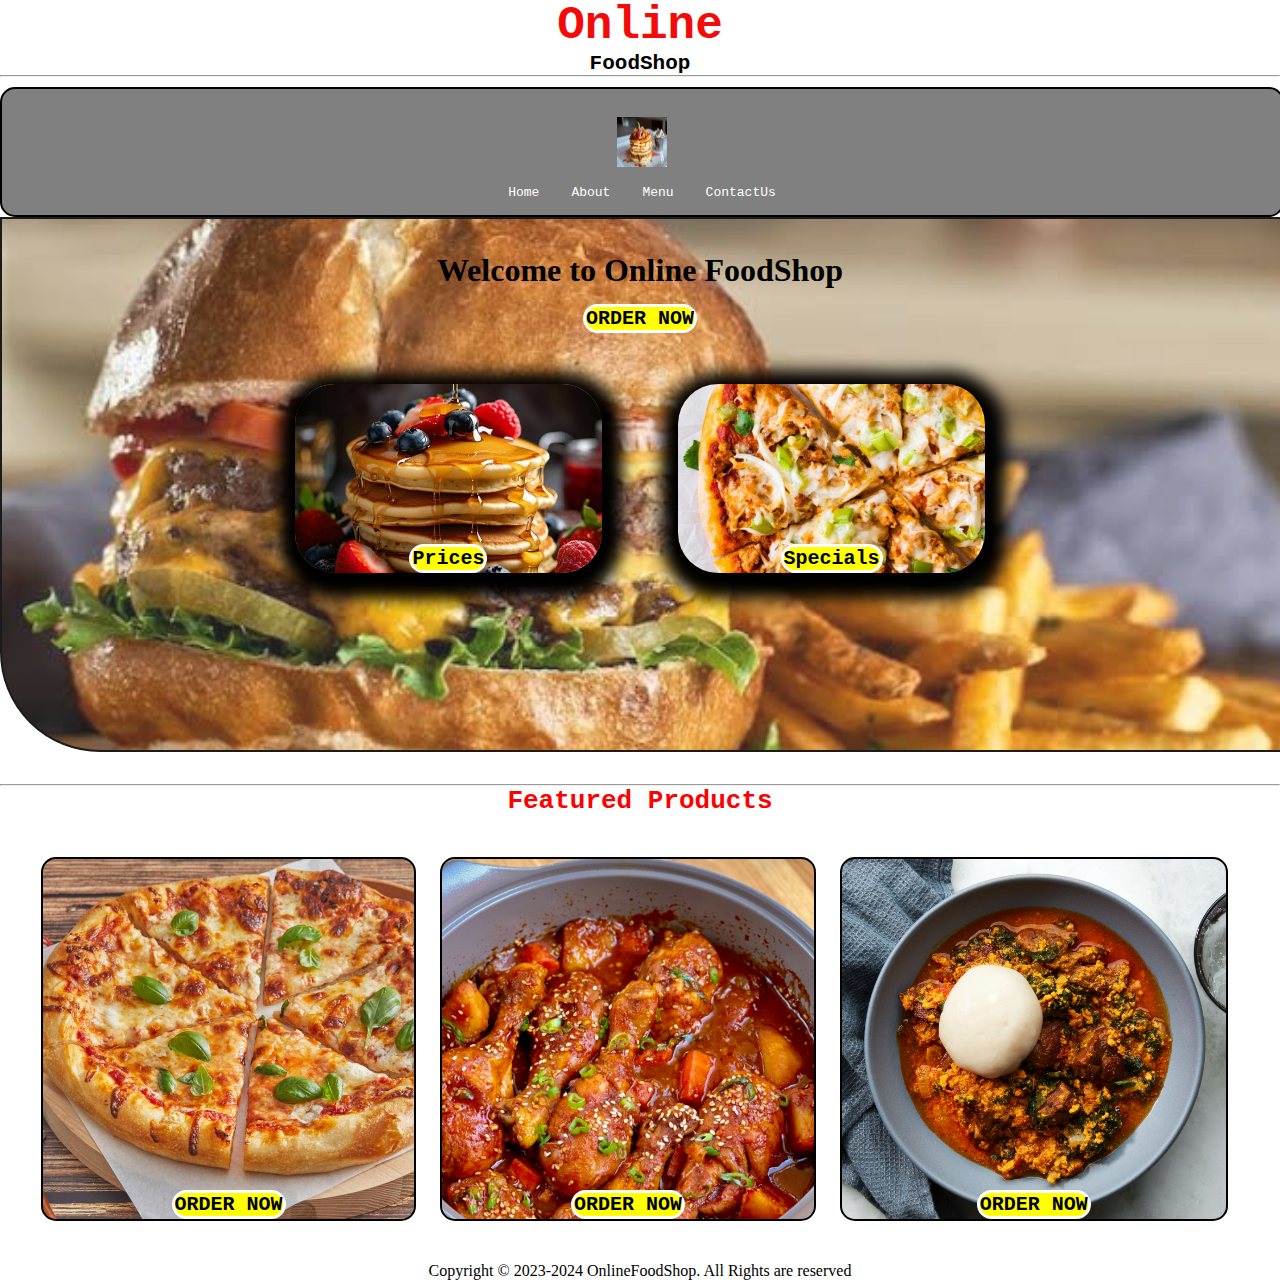
<file: Index.html>
<!DOCTYPE html>
<html lang="en">
<head>
    <meta charset="UTF-8">
    <meta name="viewport" content="width=device-width, initial-scale=1.0">
    <title>Restuarant Website</title>
    <link rel="stylesheet" href="style.css">
</head>

<body>
    <header>
        <h1 id="top">Online</h1>
        <h1 id="top1">FoodShop</h1>
    </header>
    <hr>
    <nav id="navbar">
        <img src="5.jpeg">
        <ul id="navcontent">
            <li><a href="#">Home</a></li>
            <li><a href="#">About</a></li>
            <li><a href="#">Menu</a></li>
            <li><a href="contact.html">ContactUs</a></li>
        </ul>
    </nav>

    <div id="container1">
        <div id="row1">
            Welcome to Online FoodShop
        </div>

        <button class="btn">ORDER NOW</button>
        <div id="container3">
            <div id="row2">
                <button class="btn">Prices</button>
            </div>

            <div id="row3">
                <button class="btn">Specials</button>
            </div>
        </div>
    </div>
    <hr>

    <h1 id="top3">Featured Products</h1>
    <div id="container4">
        <div id="row4">
            <button class="btn">ORDER NOW</button>
        </div>

        <div id="row5">
            <button class="btn">ORDER NOW</button>
        </div>

        <div id="row6">
            <button class="btn">ORDER NOW</button>
        </div>
    </div>

    <footer>
        Copyright &copy; 2023-2024 OnlineFoodShop.
        All Rights are reserved</footer>
    </footer>
</body>
</html>
</file>
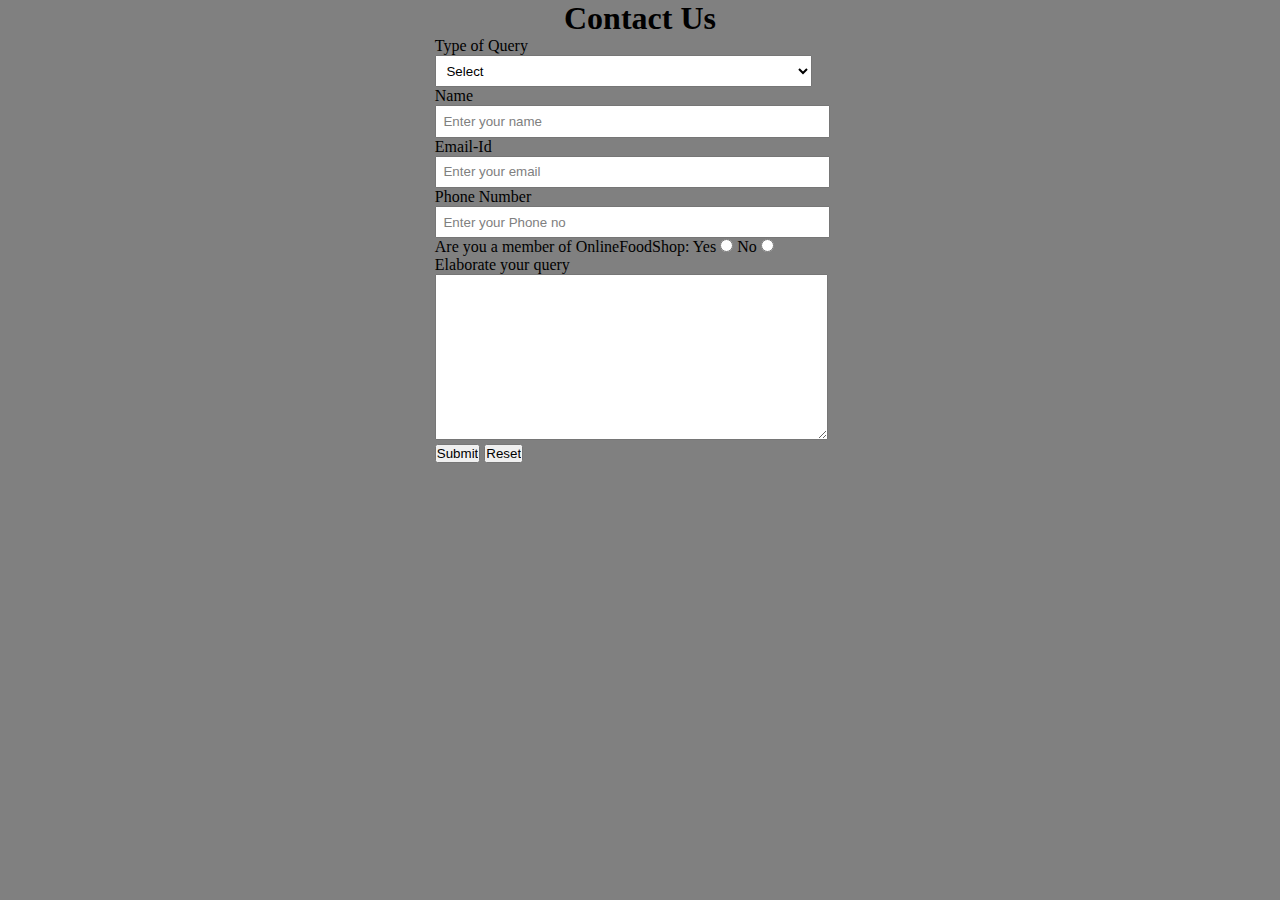
<file: contact.html>
<!DOCTYPE html>
<html lang="en">
<head>
    <meta charset="UTF-8">
    <meta name="viewport" content="width=device-width, initial-scale=1.0">
    <title>ContactUs</title>
    <link rel="stylesheet" href="style.css">
</head>

<body>
    <div id="ContactUs">
        <h1>Contact Us</h1>
        <form action="#">
            <div class="form-shape">
                <label for="query">
                    Type of Query
                </label>

                <select name="myQuery" id="Query">
                    <option value="sel" selected>
                        Select
                    </option>
                    <option value="ord">
                        Order related Issues
                    </option>
                    <option value="Site">
                        Site related Issues
                    </option>
                    <option value="fed">
                        Complaint related Issues
                    </option>
                    <option value="others">
                        Others
                    </option>
                </select>
            </div>

            <div class="form-shape">
                <label for="name">Name</label>
                <input type="text" name="myName"
                id="name" placeholder="Enter your name">
            </div>
            <div class="form-shape">
                <label for="email">Email-Id</label>
                <input type="email" name="myEmail"
                id="email" placeholder="Enter your email">
            </div>
            <div class="form-shape">
                <label for="pho">Phone Number</label>
                <input type="phone" name="myPhone"
                id="pho" placeholder="Enter your Phone no">
            </div>
            <div id="radio">
                Are you a member of OnlineFoodShop:
                Yes <input type="radio" name="eligible">
                No <input type="radio" name="eligible">
            </div>
            <div class="form-shape">
                <label for="message">
                    Elaborate your query
                </label>
                <textarea name="mesg" id="message"
                cols="30" rows="10">
            </textarea>
            </div>
            <input type="submit" value="Submit">
            <input type="reset" value="Reset">
        </form>
    </div>
</body>
</html>
</file>
<file: style.css>
/*CSS Reset*/
* {
    margin: 0px;
    padding: 0px;
}

/*Header Styling*/
#top {
    color: rgb(245, 10, 10);
    text-align: center;
    font-size: 46px;
    font-family: monospace;
}

#top1 {
    text-align: center;
    color: black;
    font-size: 21px;
    font-family: monospace;
}

/*Navitation bar styling*/
/*Navbar image styling*/
#navbar img {
    display: block;
    width: 50px;
    height: 50px;
    margin: auto;
    margin-bottom: 3px;
}

/*Navbar Functionality*/
#navbar {
    display: flex;
    flex-direction: column;
    background-color: gray;
    height: 14vh;
    width: 100vw;
    font-family: monospace;
    margin-top: 10px;
    border: 2px solid black;
    border-radius: 15px;
}

/*Navbar content functionality*/
#navcontent {
    display: flex;
    justify-content: center;
}

/*Navbar content styling*/
ul li {
    list-style: none;
    margin: 15px;
    border-radius: 20px;
}

ul li a {
    padding: 1px;
    color: white;
    text-decoration: none;
    border-radius: 10px;
}

ul li a:hover {
    background-color: red;
    border-radius: 10px;
}

/*website background image designing*/
#container1 {
    position: relative;
    display: flex;
    flex-direction: column;
    align-items: center;
    width: 100vw;
    height: 63vh;
}

/*Setting the background image using before pseudo selector*/
#container1::before {
    content: '';
    background: url("1.jpeg") no-repeat center center/cover;
    width: 100vw;
    height: 59vh;
    position: absolute;
    top: 0px;
    left: 0px;
    font-family: monospace;
    margin-right: 45px;
    font-weight: bold;
    z-index: -1;
    opacity: 0.89;
    border: 2px solid black;
    border-bottom-left-radius: 100px;
}

#row1 {
    color: black;
    font-weight: bold;
    font-size: 2rem;
    text-align: center;
    margin-top: 35px;
}

/*Button Styling*/
.btn {
    margin-top: 15px;
    border: 3px solid white;
    border-radius: 15px;
    background-color: yellow;
    font-size: 20px;
    font-weight: bold;
    font-family: monospace;
}

.btn:hover {
    cursor: pointer;
    background-color: red;
}

#container3 {
    display: flex;
    justify-content: space-evenly;
}

#row2 {
    width: 24vw;
    height: 21vh;
    box-shadow: 2px 7px 16px 19px;
    margin-top: 51px;
    margin-bottom: 51px;
    display: flex;
    justify-content: center;
    align-items: flex-end;
    position: relative;
    margin-right: 38px;
    border-radius: 40px;
}

#row2::before {
    content: '';
    background: url('2.jpeg') no-repeat center center/cover;
    position: absolute;
    top: 0px;
    left: 0px;
    width: 24vw;
    height: 21vh;
    z-index: -1;
    border-radius: 40px;
}

#row3 {
    position: relative;
    width: 24vw;
    height: 21vh;
    display: flex;
    justify-content: center;
    align-items: flex-end;
    box-shadow: 2px 7px 16px 19px;
    margin-top: 51px;
    margin-bottom: 51px;
    margin-left: 38px;
    border-radius: 40px;
}

#row3::before {
    content: '';
    background: url('3.jpeg') no-repeat center center/cover;
    position: absolute;
    top: 0px;
    left: 0px;
    width: 24vw;
    height: 21vh;
    z-index: -1;
    border-radius: 40px;
}

#top3 {
    text-align: center;
    color: red;
    font-family: monospace;
}

#container4 {
    display: grid;
    grid-template-columns: repeat(auto-fit, minmax(350px, 1fr));
    margin: 41px;
}

#row4 {
    width: 29vw;
    height: 360px;
    border: 2px solid black;
    background: url('a1.jpeg') no-repeat center center/cover;
    display: flex;
    justify-content: center;
    align-items: flex-end;
    border-radius: 15px;
}

#row5 {
    width: 29vw;
    height: 360px;
    border: 2px solid black;
    background: url('a2.jpeg') no-repeat center center/cover;
    display: flex;
    justify-content: center;
    align-items: flex-end;
    border-radius: 15px;
}

#row6 {
    width: 30vw;
    height: 360px;
    border: 2px solid black;
    background: url('a3.jpeg') no-repeat center center/cover;
    display: flex;
    justify-content: center;
    align-items: flex-end;
    border-radius: 15px;
}

/*Designing of the footer*/
footer {
    text-align: center;
}

/*Designing of Contact Us*/
#ContactUs {
    width: 100vw;
    height: 100vh;
    display: flex;
    flex-direction: column;
    align-items: center;
    background-color: gray;
}

.form-shape input, .form-shape select, .form-shape textarea {
    width: 92%;
    padding: 0.5em;
}

/*Changing the color of placeholder*/
::placeholder {
    color: gray;
}

/*Making the webpage responsive using media queries*/
@media only screen and (max-width:1131px) {
    #row4 {
        width: 42vw;
    }
    #row5 {
        width: 45vw;
    }
    #row6 {
        margin-top: 20px;
        width: 90vw;
    }
}

@media only screen and (min-width:600px) and (max-width:781px) {
    #row4 {
        width: 84vw;
        margin: auto;
        margin-left: 22px;
    }
    #row5 {
        width: 84vw;
        margin: auto;
        margin-top: 20px;
        margin-left: 22px;
    }
    #row6 {
        width: 84vw;
        margin: auto;
        margin-top: 20px;
        margin-left: 22px;
    }
}

@media only screen and (max-width:600px) {
    #row4{
        width: 78vw;
        margin: auto;
        margin-left: 3px;
    }
    #row5 {
        width: 78vw;
        margin: auto;
        margin-top: 20px;
        margin-left: 3px;
    }
    #row6 {
        width: 78vw;
        margin: auto;
        margin-top: 20px;
        margin-left: 3px;
    }
}

@media only screen and (min-height:1000px) {
    #navbar {
        height: 10vh;
    }
    #container1::before {
        height: 39vh;
    }
    #container1 {
        height: 44vh;
    }
}
</file>
